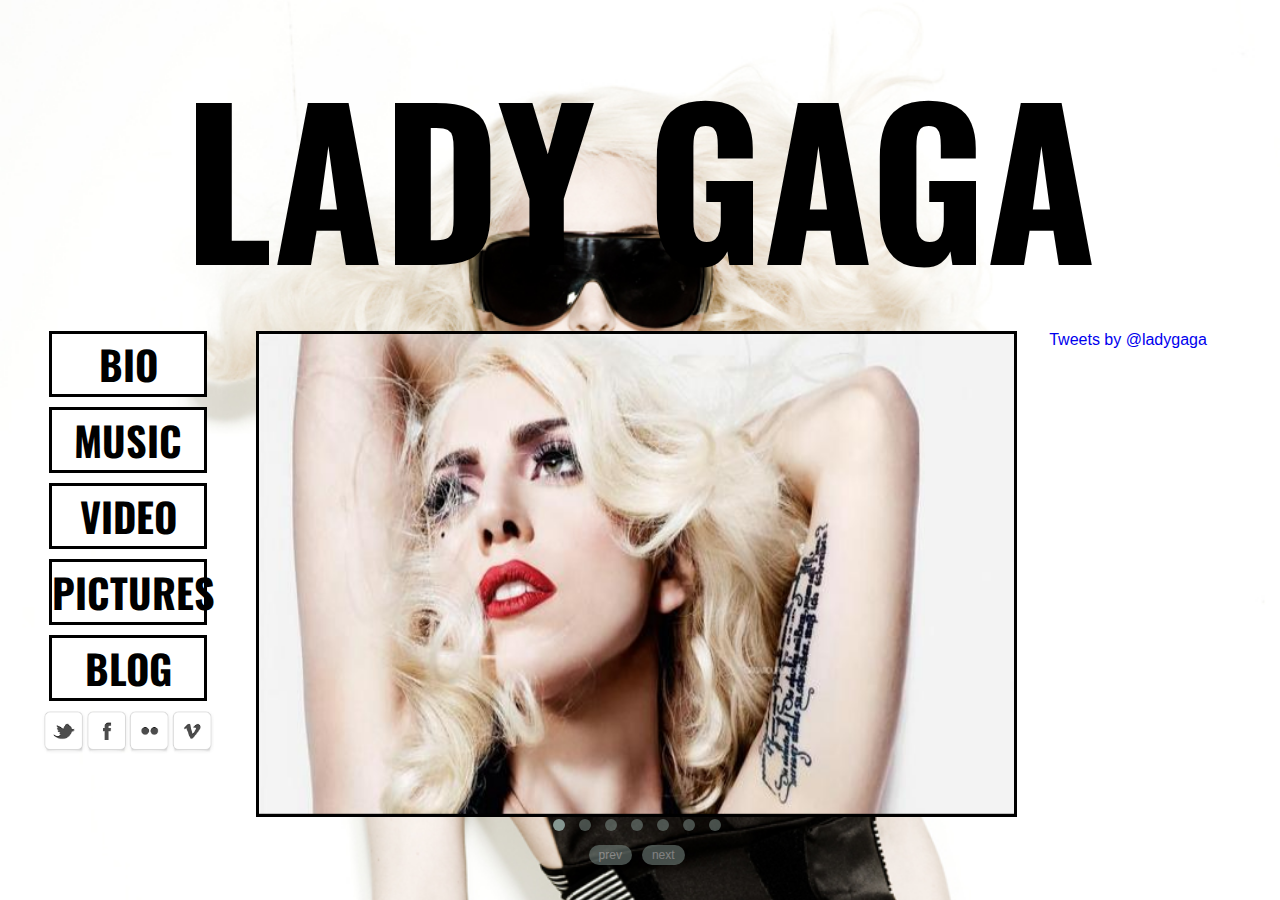
<file: index.html>
<!DOCTYPE html>
<html>
<head>
	<meta http-equiv="content-type" content="text/html; charset=utf-8"/>

	<link href='http://fonts.googleapis.com/css?family=Oswald:400,300,700' rel='stylesheet' type='text/css'>
	<link href='http://fonts.googleapis.com/css?family=Lato:300,400,700' rel='stylesheet' type='text/css'>
	<link rel="stylesheet" type="text/css" href="css/normalize.css">
	<link rel="stylesheet" type="text/css" href="css/layout.css">
	<link rel="stylesheet" href="css/owl.carousel.css">
	<link rel="stylesheet" href="css/owl.theme.css">
	<link rel="stylesheet" href="css/responsive.css">


	<script src="http://ajax.googleapis.com/ajax/libs/jquery/2.1.1/jquery.min.js"></script>
	<script src="js/owl.carousel.min.js"></script>
	<script type="text/javascript" src="js/main.js"></script>
	<!--[if lt IE 9]>
    <link href="css/ie.css" rel="stylesheet" type="text/css"/>
    <script src="js/html5shiv.js"></script>
    <script src="js/respond.min.js"></script>
    <![endif]-->
</head>
<div id="wrapper">
	<div id="header">
		<h1>LADY GAGA</h1>
	</div>
	<div id="left_nav">
		<ul id="nav_list">
			<li id="bio_link"><a href="#"><h2>BIO</h2></a></li>
			<li id="music_link"><a href="#"><h2>MUSIC</h2></a></li>
			<li id="video_link"><a href="#"><h2>VIDEO</h2></a></li>
			<li id="pictures_link"><a href="#"><h2>PICTURES</h2></a></li>
			<li id="blog_link"><a href="#"><h2>BLOG</h2></a></li>
		</ul>
		<ul id="footer_icons">
			<li><a href="#"><img src="imgs/gaga_icons/twitter.png" alt=""></a></li>
			<li><a href="#"><img src="imgs/gaga_icons/facebook.png" alt=""></a></li>
			<li><a href="#"><img src="imgs/gaga_icons/flickr.png" alt=""></a></li>
			<li><a href="#"><img src="imgs/gaga_icons/vimeo.png" alt=""></a></li>
		</ul>
	</div>
	<div id="center_carousel">

		<div id="bio">
			<h3>Synopsis</h3>
			<p>Lady Gaga was born as Stefani Joanne Angelina Germanotta on March 28, 1986 in Yonkers, New York. She attended New York University&#39s Tisch School for the Arts but left to find creative expression. She wrote songs for other artists until being discovered by R&B singer Akon. Her debut album, The Fame, was a huge success, and the single &#34Poker Face&#34 topped charts in almost every category, in almost every country.<p>

				<h3>Professional Debut</h3>

				<p>In 2005, Lady Gaga was briefly signed by Def Jam Records, but was dropped just months later. Being dropped by the label propelled the singer to perform on her own in clubs and venues on New York City&#39s Lower East Side. There, she collaborated with several rock bands, and began her experimentation with fashion.</p>

				<h3>Commercial Breakthrough</h3>

				<p>Lady Gaga&#39s debut single, &#34Just Dance,&#34 was released to radio in early 2008, and received both popular and commercial acclaim. The song was then nominated for a Grammy Award (for best dance recording) in 2008. The song lost to Daft Punk&#39s &#34Harder, Better, Faster, Stronger,&#34 but this didn&#39t keep Gaga from reaching No. 1 on the mainstream pop charts in January 2009. The second single off of The Fame, &#34Poker Face,&#34 earned Gaga even more success. The song topped singles charts in almost every category, and in almost every country. Both songs were produced by Akon&#39s affiliate RedOne, who co-wrote most of Lady Gaga&#39s album.</p>
			</div>



			<div id="music">
				<iframe width="100%" height="450" scrolling="no" frameborder="no" src="https://w.soundcloud.com/player/?url=https%3A//api.soundcloud.com/tracks/105119837&amp;auto_play=false&amp;hide_related=false&amp;show_comments=true&amp;show_user=true&amp;show_reposts=false&amp;visual=true"></iframe>
			</div>

			<div id="video">
				<iframe width="100%" height="450" src="https://www.youtube.com/embed/lcioXWfioa4" frameborder="0" allowfullscreen></iframe>
			</div>

			<div id="owl-demo" class="owl-carousel owl-theme">
				<div class="item"><img src="imgs/gaga_carousel/gaga1.png"></div>
				<div class="item"><img src="imgs/gaga_carousel/gaga2.png"></div>
				<div class="item"><img src="imgs/gaga_carousel/gaga3.png"></div>
				<div class="item"><img src="imgs/gaga_carousel/gaga4.png"></div>
				<div class="item"><img src="imgs/gaga_carousel/gaga5.png"></div>
				<div class="item"><img src="imgs/gaga_carousel/gaga6.png"></div>
				<div class="item"><img src="imgs/gaga_carousel/gaga7.png"></div>
			</div>

		</div>

		<div id="right_twitter">
			<a class="twitter-timeline" href="https://twitter.com/ladygaga" data-widget-id="560680329799663616">Tweets by @ladygaga</a>
			<script>!function(d,s,id){var js,fjs=d.getElementsByTagName(s)[0],p=/^http:/.test(d.location)?'http':'https';if(!d.getElementById(id)){js=d.createElement(s);js.id=id;js.src=p+"://platform.twitter.com/widgets.js";fjs.parentNode.insertBefore(js,fjs);}}(document,"script","twitter-wjs");</script>
		</div>
	</div>
	</html>
</file>
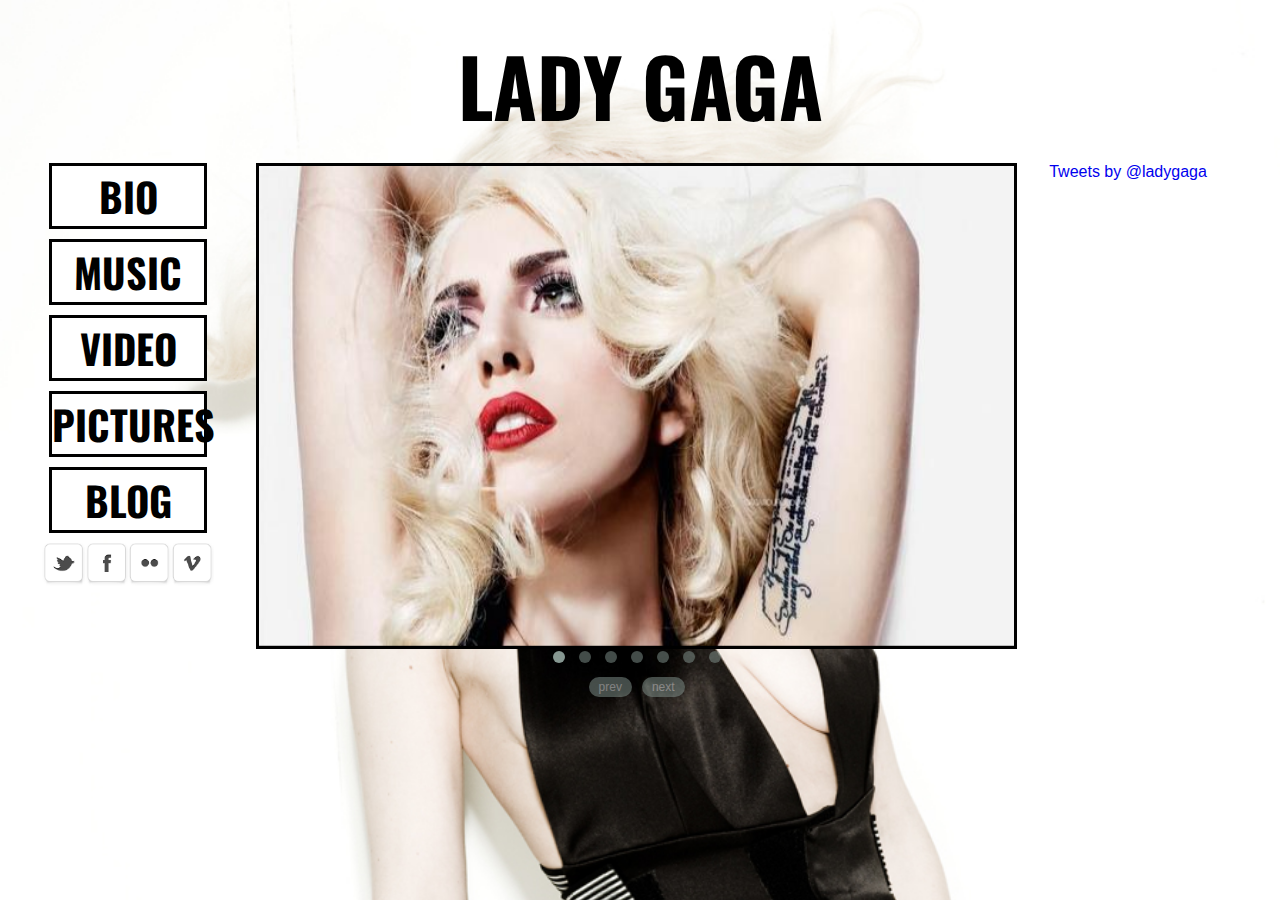
<file: site_layout.html>
<!DOCTYPE html>
<html>
<head>
	<meta http-equiv="content-type" content="text/html; charset=utf-8"/>

	<link href='http://fonts.googleapis.com/css?family=Oswald:400,300,700' rel='stylesheet' type='text/css'>
	<link href='http://fonts.googleapis.com/css?family=Lato:300,400,700' rel='stylesheet' type='text/css'>
	<link rel="stylesheet" type="text/css" href="css/normalize.css">
	<link rel="stylesheet" type="text/css" href="css/layout.css">
	<link rel="stylesheet" href="css/owl.carousel.css">
	<link rel="stylesheet" href="css/owl.theme.css">


	<script src="http://ajax.googleapis.com/ajax/libs/jquery/2.1.1/jquery.min.js"></script>
	<script src="js/owl.carousel.min.js"></script>
	<script type="text/javascript" src="js/main.js"></script>

</head>
<div id="wrapper">
	<div id="header">
		<h1>LADY GAGA</h1>
	</div>
	<div id="left_nav">
		<ul id="nav_list">
			<li id="bio_link"><a href="#"><h2>BIO</h2></a></li>
			<li id="music_link"><a href="#"><h2>MUSIC</h2></a></li>
			<li id="video_link"><a href="#"><h2>VIDEO</h2></a></li>
			<li id="pictures_link"><a href="#"><h2>PICTURES</h2></a></li>
			<li id="blog_link"><a href="#"><h2>BLOG</h2></a></li>
		</ul>
		<ul id="footer_icons">
			<li><a href="#"><img src="imgs/gaga_icons/twitter.png" alt=""></a></li>
			<li><a href="#"><img src="imgs/gaga_icons/facebook.png" alt=""></a></li>
			<li><a href="#"><img src="imgs/gaga_icons/flickr.png" alt=""></a></li>
			<li><a href="#"><img src="imgs/gaga_icons/vimeo.png" alt=""></a></li>
		</ul>
	</div>
	<div id="center_carousel">

		<div id="bio">
			<h3>Synopsis</h3>
			<p>Lady Gaga was born as Stefani Joanne Angelina Germanotta on March 28, 1986 in Yonkers, New York. She attended New York University&#39s Tisch School for the Arts but left to find creative expression. She wrote songs for other artists until being discovered by R&B singer Akon. Her debut album, The Fame, was a huge success, and the single &#34Poker Face&#34 topped charts in almost every category, in almost every country.<p>

				<h3>Professional Debut</h3>

				<p>In 2005, Lady Gaga was briefly signed by Def Jam Records, but was dropped just months later. Being dropped by the label propelled the singer to perform on her own in clubs and venues on New York City&#39s Lower East Side. There, she collaborated with several rock bands, and began her experimentation with fashion.</p>

				<h3>Commercial Breakthrough</h3>

				<p>Lady Gaga&#39s debut single, &#34Just Dance,&#34 was released to radio in early 2008, and received both popular and commercial acclaim. The song was then nominated for a Grammy Award (for best dance recording) in 2008. The song lost to Daft Punk&#39s &#34Harder, Better, Faster, Stronger,&#34 but this didn&#39t keep Gaga from reaching No. 1 on the mainstream pop charts in January 2009. The second single off of The Fame, &#34Poker Face,&#34 earned Gaga even more success. The song topped singles charts in almost every category, and in almost every country. Both songs were produced by Akon&#39s affiliate RedOne, who co-wrote most of Lady Gaga&#39s album.</p>
			</div>



			<div id="music">
				<iframe width="100%" height="450" scrolling="no" frameborder="no" src="https://w.soundcloud.com/player/?url=https%3A//api.soundcloud.com/tracks/105119837&amp;auto_play=false&amp;hide_related=false&amp;show_comments=true&amp;show_user=true&amp;show_reposts=false&amp;visual=true"></iframe>
			</div>

			<div id="video">
				<iframe width="100%" height="450" src="https://www.youtube.com/embed/lcioXWfioa4" frameborder="0" allowfullscreen></iframe>
			</div>

			<div id="owl-demo" class="owl-carousel owl-theme">
				<div class="item"><img src="imgs/gaga_carousel/gaga1.png"></div>
				<div class="item"><img src="imgs/gaga_carousel/gaga2.png"></div>
				<div class="item"><img src="imgs/gaga_carousel/gaga3.png"></div>
				<div class="item"><img src="imgs/gaga_carousel/gaga4.png"></div>
				<div class="item"><img src="imgs/gaga_carousel/gaga5.png"></div>
				<div class="item"><img src="imgs/gaga_carousel/gaga6.png"></div>
				<div class="item"><img src="imgs/gaga_carousel/gaga7.png"></div>
			</div>

		</div>

		<div id="right_twitter">
			<a class="twitter-timeline" href="https://twitter.com/ladygaga" data-widget-id="560680329799663616">Tweets by @ladygaga</a>
			<script>!function(d,s,id){var js,fjs=d.getElementsByTagName(s)[0],p=/^http:/.test(d.location)?'http':'https';if(!d.getElementById(id)){js=d.createElement(s);js.id=id;js.src=p+"://platform.twitter.com/widgets.js";fjs.parentNode.insertBefore(js,fjs);}}(document,"script","twitter-wjs");</script>
		</div>
	</div>
	</html>
</file>
<file: css/layout.css>
body{
	background-image: url("../imgs/gaga3.png");
	background-repeat: no-repeat;
	background-size: 100%;
}

#header{
	height:7em;
	width:95%;
/*	border: 1px solid red;*/
	margin: 2% 2.5%
}

#left_nav{
	height:25em;
	width:15%;
/*	border: 1px solid red;*/
	margin-left: 2.5%;
	float: left;
}

#center_carousel{
	height:30em;
	width:59%;
	border: 3px solid black;
	float: left;
	margin-left: 2.5%;
	background-color: black;
}

#right_twitter{
	height:31em;
	width:15%;
/*	border: 1px solid red;*/
	float: left;
	margin: auto 2.5%;

}

h1{
	font-family: 'Oswald', sans-serif;
	font-size: 5em;
	text-align: center;
	margin: 0;
}

h2{
	font-family: 'Oswald', sans-serif;
	font-size: 2.5em;
	margin: 0;
}

h3{
	font-family: 'Oswald', sans-serif;
	font-size: 1.5em;
	color: white;
}
p{
	font-family: 'Lato', sans-serif;
	color: white;
}

#bio{
	display:none;
	font-size: 1.1em;
	padding: 0 2.5%;
	height:30em;
}

#music{
	display:none;
	font-size: 1.1em;
	padding: 1.25% 2.5%;
	background:black;
	height:25.75em;
}

#video{
	display:none;
	font-size: 1.1em;
	padding: 1.25% 2.5%;
	background:black;
	/*background:rgba(0,0,0,0.6);*/
	height:25.75em;
}

#nav_list{
	margin: 0;
}

#nav_list li{
	font-family: 'Oswald', sans-serif;
	text-align: center;
	margin-left: -23px;
	width: 100%;
	display: inline-block;
	float: left;
	border: 3px solid black;
	background-color: white;
	color: white;
	margin-bottom: 10px;
	transition: background-color .5s;
}

#nav_list :hover{
	transition: background-color .5s;
	color: white;
	background-color: black;
}

#nav_list :visited{
	color: black;
}

#footer_icons{
	text-align: center;
	width: 90%;
	padding:0 5%;
	margin: 0;
	display: inline-block;
	float: left;
}

#footer_icons li{
	display: inline-block;
	float: left;
	width: 25%;
}
#footer_icons img{
	width:100%;
}

li, a{
	text-decoration: none;
}

#left_nav a{
	color: black;
}

.twitter-timeline{
	height: 30.4em;
}

#owl-demo .item img{
    display: block;
    width: 100%;
    height: auto;
    position: relative;
		height: 30em;
}

.owl-theme .owl-controls{
	margin-top: -20;
}

#music iframe{
    height: 100%;
}

#video iframe{
    height: 100%;
}
</file>
<file: css/responsive.css>
@media only screen and (max-width: 1340px) {

  #header {
  	font-size: 2.5em;
  }

	.x, .y {
  	font-size: 1.8em;
	}
}

@media only screen and (max-width: 880px) {

  #header {
  	font-size: 1.8em;
  }

	.x, .y {
  	font-size: 1.8em;
	}
}

@media only screen and (max-width: 610px) {

   #header { font-size: 1em; }

}
</file>
<file: css/ie.css>
#owl-example{width: 100%;}
</file>
